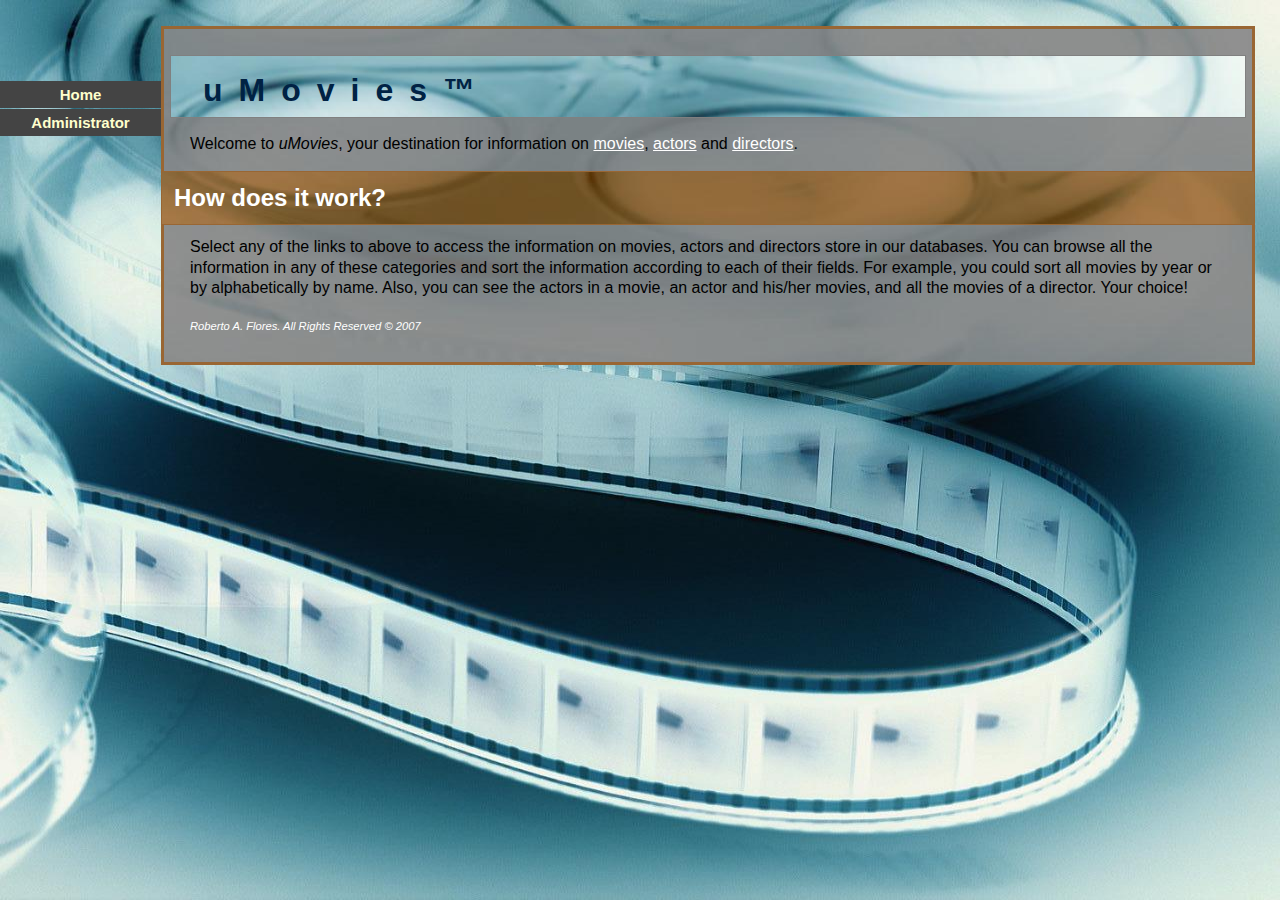
<file: uMovies/index.html>
<!DOCTYPE HTML PUBLIC "-//W3C//DTD HTML 4.0//EN"            "http://www.w3.org/TR/REC-html40/strict.dtd"><html>    <head>        <title>uMovies</title>        <style type="text/css">            @import url(uMovies.css);        </style>    </head>    <body>    <div id="links">        <a     href="./"        >      Home            <span> Access the database of movies, actors and directors. Free to all!    </span></a>        <a  href="admin.html"   >      Administrator   <span>              Administrator access. Password required.                </span></a>    </div>    <div id="content">        <h1>uMovies&trade;</h1>        <p>            Welcome to <em>uMovies</em>, your destination for information on                <a href="movies.php"    title="access movies information"   >movies</a>,                <a href="actors.php"    title="access actors information"   >actors</a> and                <a href="directors.php" title="access directors information">directors</a>.        </p>        <p>        </p>        <h2>How does it work?</h2>        <p>        Select any of the links to above to access the information on movies, actors and directors store in our databases. You can browse all the information in any of these categories and sort the information according to each of their fields. For example, you could sort all movies by year or by alphabetically by name. Also, you can see the actors in a movie, an actor and his/her movies, and all the movies of a director. Your choice! </p>        <p><copyright>Roberto A. Flores. All Rights Reserved &copy; 2007</copyright></p>    </div>    </body></html>
</file>
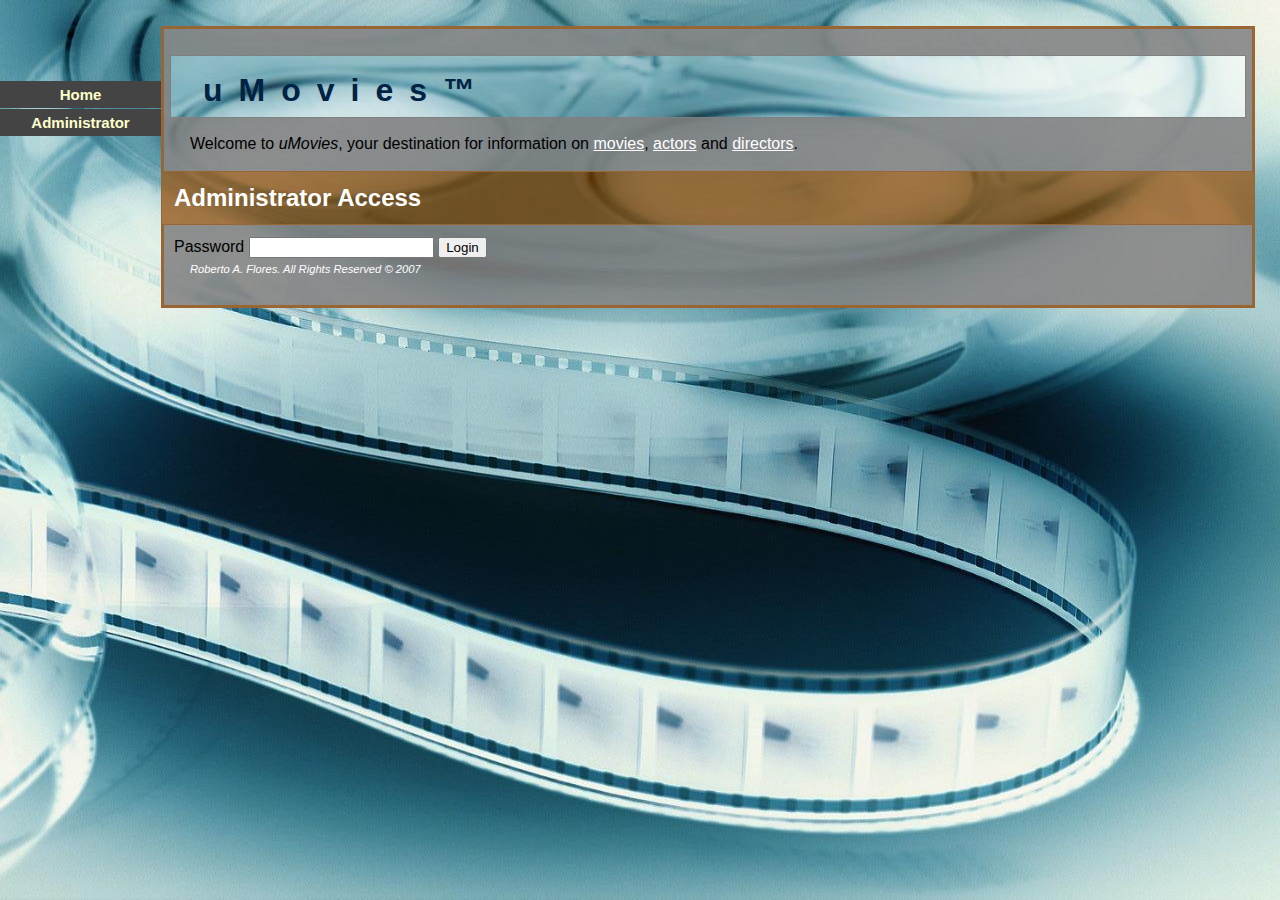
<file: uMovies/admin.html>
<!DOCTYPE HTML PUBLIC "-//W3C//DTD HTML 4.0//EN"
            "http://www.w3.org/TR/REC-html40/strict.dtd">
<html>
    <head>
        <title>uMovies</title>
        <style type="text/css">
            @import url(uMovies.css);
        </style>
    </head>

    <body>

        <div id="links">
            <a href="index.html">Home<span> Access the database of movies, actors and directors. Free to all!</span></a>
            <a href="admin.html">Administrator<span> Administrator access. Password required.</span></a>
        </div>


        <div id="content">
            <h1>uMovies&trade;</h1>
            <p>
                Welcome to <em>uMovies</em>, your destination for information on
                <a href="movies.php"    title="access movies information">      movies</a>,
                <a href="actors.php"    title="access actors information">      actors</a> and
                <a href="directors.php" title="access directors information">   directors</a>.
            </p>

            <h2>Administrator Access</h2>


            <form name="form" action="adminMenu.php" method="post">
                Password    <input type="password"  name="passwordField"/>
                <input type="submit"    value="Login"   onclick="return isEmpty();" />

                <script type="text/javascript">
                    function isEmpty(){
                        if(document.forms['form'].passwordField.value === "") {
                            alert("The password cannot be empty.");
                            return false;
                        }
                        return true;
                    }
                </script>
            </form>

            <p>
                <copyright>Roberto A. Flores. All Rights Reserved &copy; 2007</copyright>
            </p>
        </div>

    </body>
</html>
</file>
